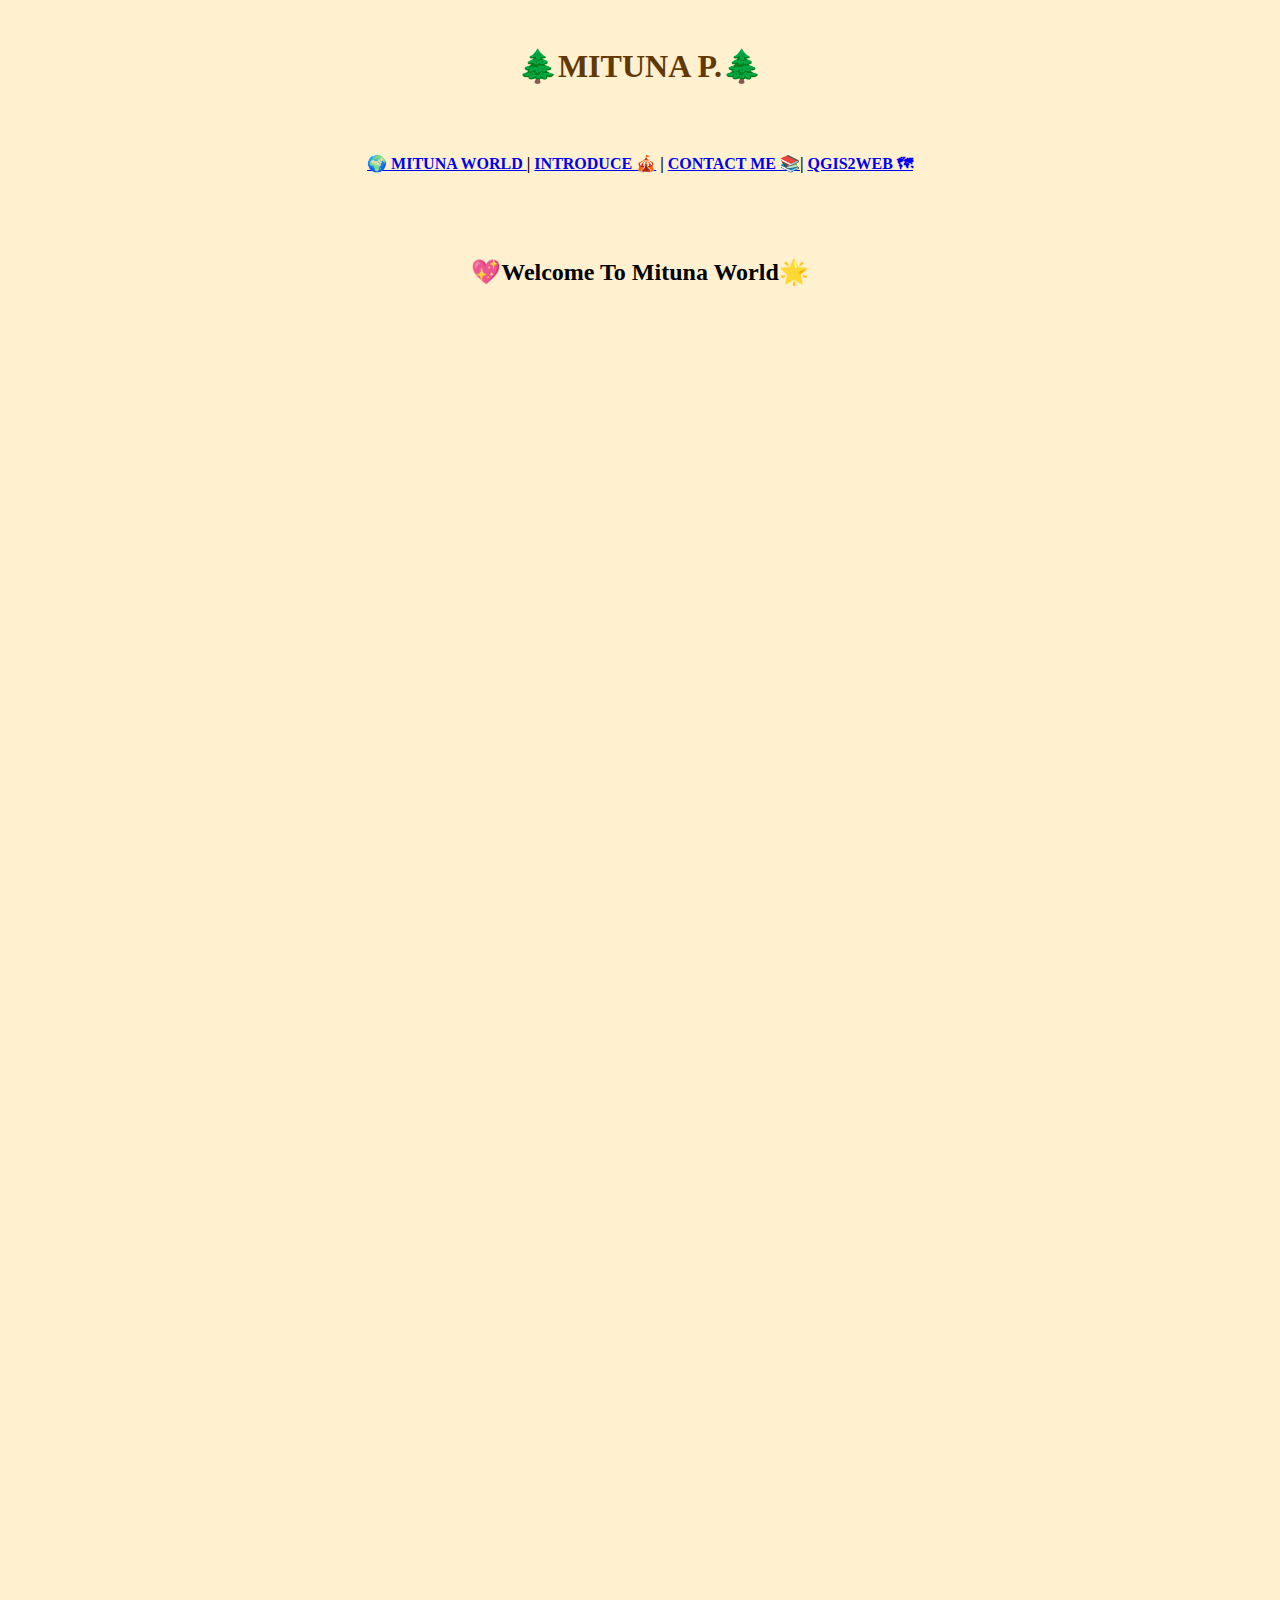
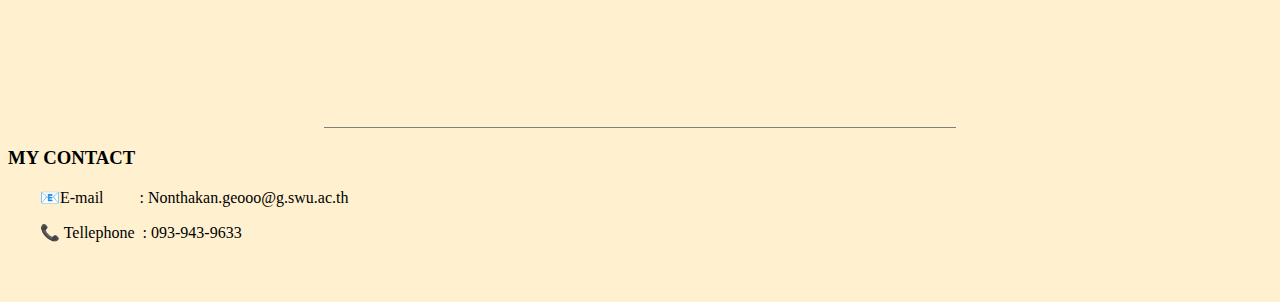
<file: index.html>
<html>
<head>
  <meta charset="UTF-8">
  <meta name="viewport" content="width=device-width, initial-scale=1.0">
  <meta http-equiv="X-UA-Compatible" content="ie=edge">
  <title>🌷Mituna.P🌷</title>

  <link rel="stylesheet" href="css\styles.css">


</head>
<!--body background =""-->
<!--body style= "background-color: #FEFBEC;"-->
<br>
  <center><h1>🌲<strong>MITUNA P.</strong>🌲</h1></center>
<br>
<hr size = "2" noshade>
<!--center><h4>🌍 MITUNA WORLD | INTRODUCE 🎪 | CONTACT ME 📚</h4></center-->
<center><h4><a href="index.html">🌍 MITUNA WORLD </a> | <a href="introducemyself.html">INTRODUCE 🎪</a> | <a href="contact.html">CONTACT ME 📚</a>| <a href="qgis2web.html">QGIS2WEB 🗺 </a></h4></center>
<hr size = "1" noshade>
<br>
<br>
  <center><h2><strong>💖Welcome To  Mituna World🌟</strong></h2></center>
<br>
<br>
<br>
<br>

<center><iframe width="560" height="315" src="https://www.youtube.com/embed/7uxu4Z2HAnA" title="YouTube video player" frameborder="0" allow="accelerometer; autoplay; clipboard-write; encrypted-media; gyroscope; picture-in-picture" allowfullscreen></iframe></center>
<br>
<br>
<br>
<br>
<br>
<br>
<br>

<center><iframe width="560" height="315" src="https://www.youtube.com/embed/X-iJZ0gfKPo" title="YouTube video player" frameborder="0" allow="accelerometer; autoplay; clipboard-write; encrypted-media; gyroscope; picture-in-picture" allowfullscreen></iframe></center>
<br>
<br>
<br>
<br>
<br>
<br>
<br>
<br>

<center><iframe width="560" height="315" src="https://www.youtube.com/embed/N5qWjQ9j6l0" title="YouTube video player" frameborder="0" allow="accelerometer; autoplay; clipboard-write; encrypted-media; gyroscope; picture-in-picture" allowfullscreen></iframe></center>
<br>
<br>
<br>
<br>
<br>
<br>
<br>
<hr size = "3" noshade>
<h3><strong>MY CONTACT</strong></h3>

<p>&nbsp; &nbsp; &nbsp; &nbsp;  📧E-mail &nbsp; &nbsp; &nbsp; &nbsp;  : Nonthakan.geooo@g.swu.ac.th </p>
<p>&nbsp; &nbsp; &nbsp; &nbsp;  📞 Tellephone &nbsp;: 093-943-9633</p>

<br>
<br>

</body>
</html>
</file>
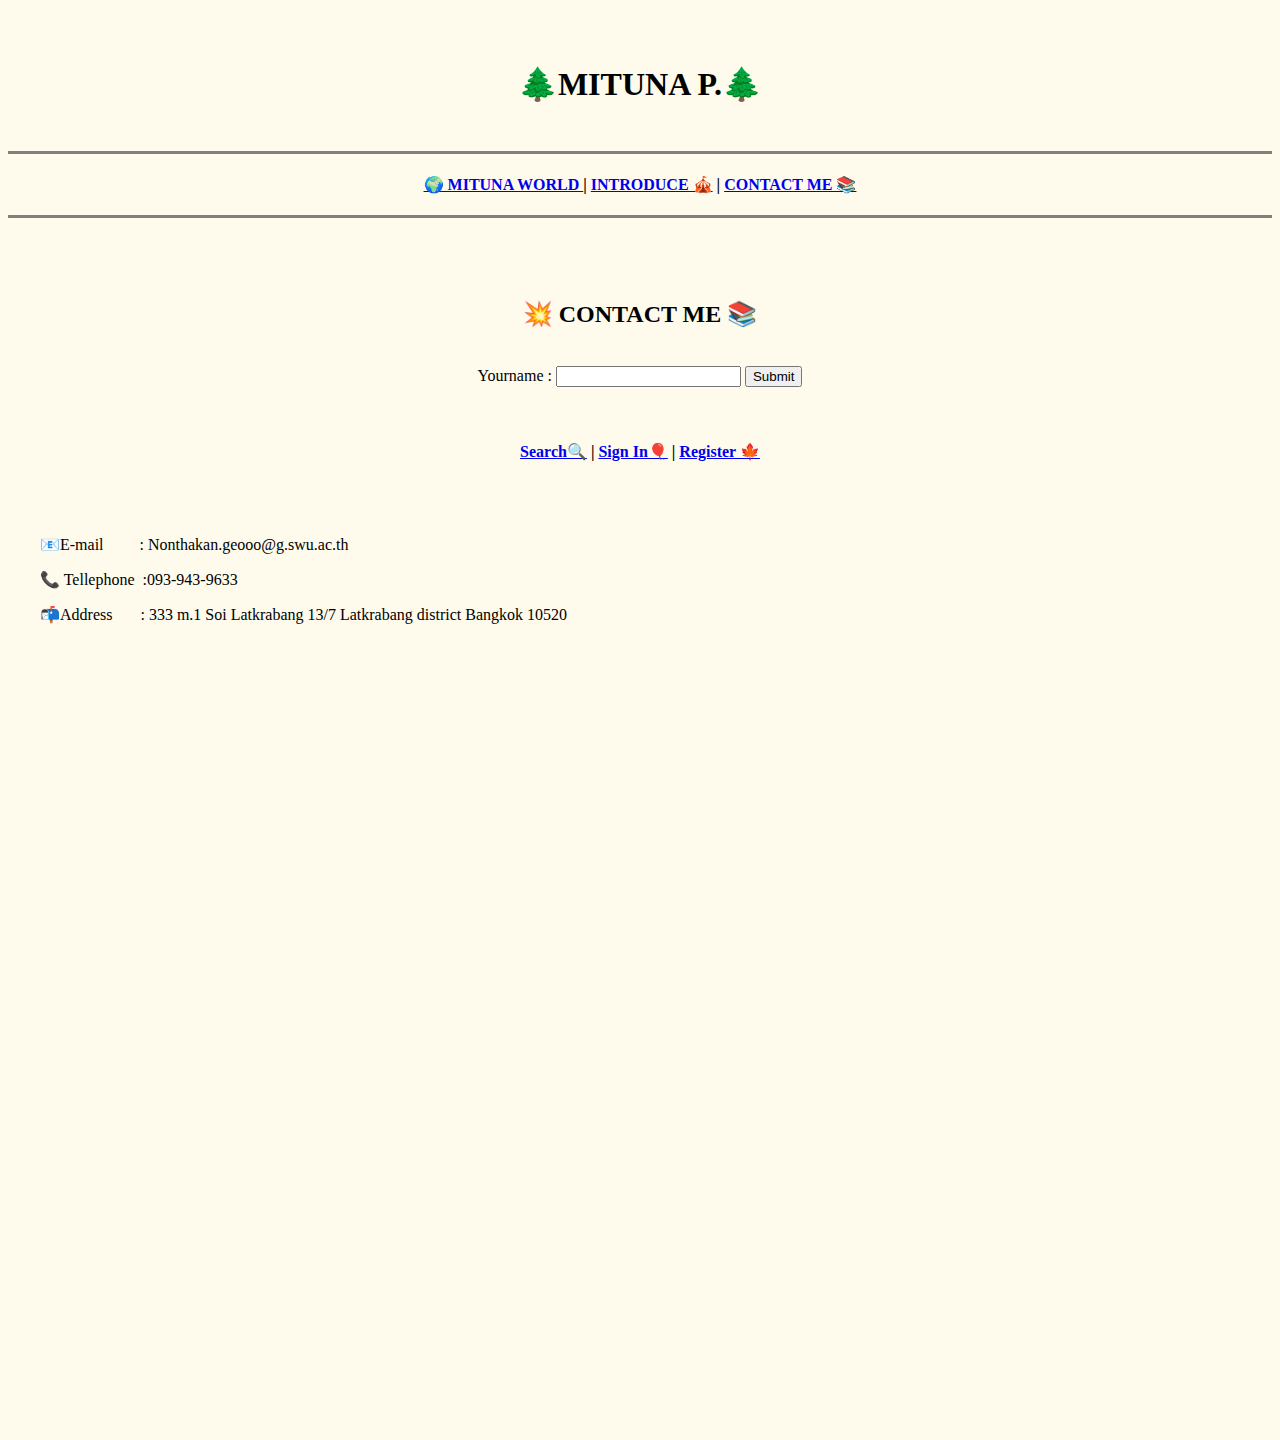
<file: contact.html>
<html>
<head>
  <meta charset="UTF-8">
  <meta name="viewport" content="width=device-width, initial-scale=1.0">
  <meta http-equiv="X-UA-Compatible" content="ie=edge">
  <title>🌷Mituna.P🌷</title>
</head>
<body bgcolor = "FEFBEC">
  <br>
  <br>
  <center><h1>🌲<strong>MITUNA P.</strong>🌲</h1></center>
  <br>

<hr size = "3" noshade>
<!--center><h4>🌍 MITUNA WORLD | INTRODUCE 🎪 | CONTACT ME 📚</h4></center-->
<center><h4><a href="index.html">🌍 MITUNA WORLD </a> | <a href="introducemyself.html">INTRODUCE 🎪</a> | <a href="contact.html">CONTACT ME 📚</a></h4></center>
<hr size = "3" noshade>
<br>
<br>
<br>
<center><h2> 💥 CONTACT ME 📚</h2></center>
<br>
<center>
  <form class="" action="index.html" method="post"
 <label>Yourname :</label>
 <input type="text" name="" value="">
 <input type="submit" name="">
 </center>
<br>
<center><h4><a href="search.html">Search🔍</a> | <a href="signin.html">Sign In🎈</a> | <a href="register.html">Register 🍁</a></h4></center>
<br>
<br>
<p>&nbsp; &nbsp; &nbsp; &nbsp;  📧E-mail &nbsp; &nbsp; &nbsp; &nbsp;  : Nonthakan.geooo@g.swu.ac.th </p>
<p>&nbsp; &nbsp; &nbsp; &nbsp;  📞 Tellephone &nbsp;:093-943-9633</p>
<p>&nbsp; &nbsp; &nbsp; &nbsp; 📬Address &nbsp;  &nbsp; &nbsp; : 333 m.1 Soi Latkrabang 13/7 Latkrabang district Bangkok 10520</p>
<br>
<br>
<center><iframe src="https://www.google.com/maps/embed?pb=!1m18!1m12!1m3!1d15503.706270331444!2d100.7736750840054!3d13.72289554661212!2m3!1f0!2f0!3f0!3m2!1i1024!2i768!4f13.1!3m3!1m2!1s0x311d6634ad43ede9%3A0x17949e3ca92b1b02!2sLat%20Krabang%2013%2F7%2C%20Khwaeng%20Lat%20Krabang%2C%20Khet%20Lat%20Krabang%2C%20Krung%20Thep%20Maha%20Nakhon%2010520!5e0!3m2!1sen!2sth!4v1647099660463!5m2!1sen!2sth" width="600" height="450" style="border:0;" allowfullscreen="" loading="lazy"></iframe></center>

<br>
<br>
<br>
<br>
<br>
<br>
<br>
<br>
<br>
<br>
<br>
<br>
<br>
<br>
<br>
<br>
<br>

</body>
</html>
</file>
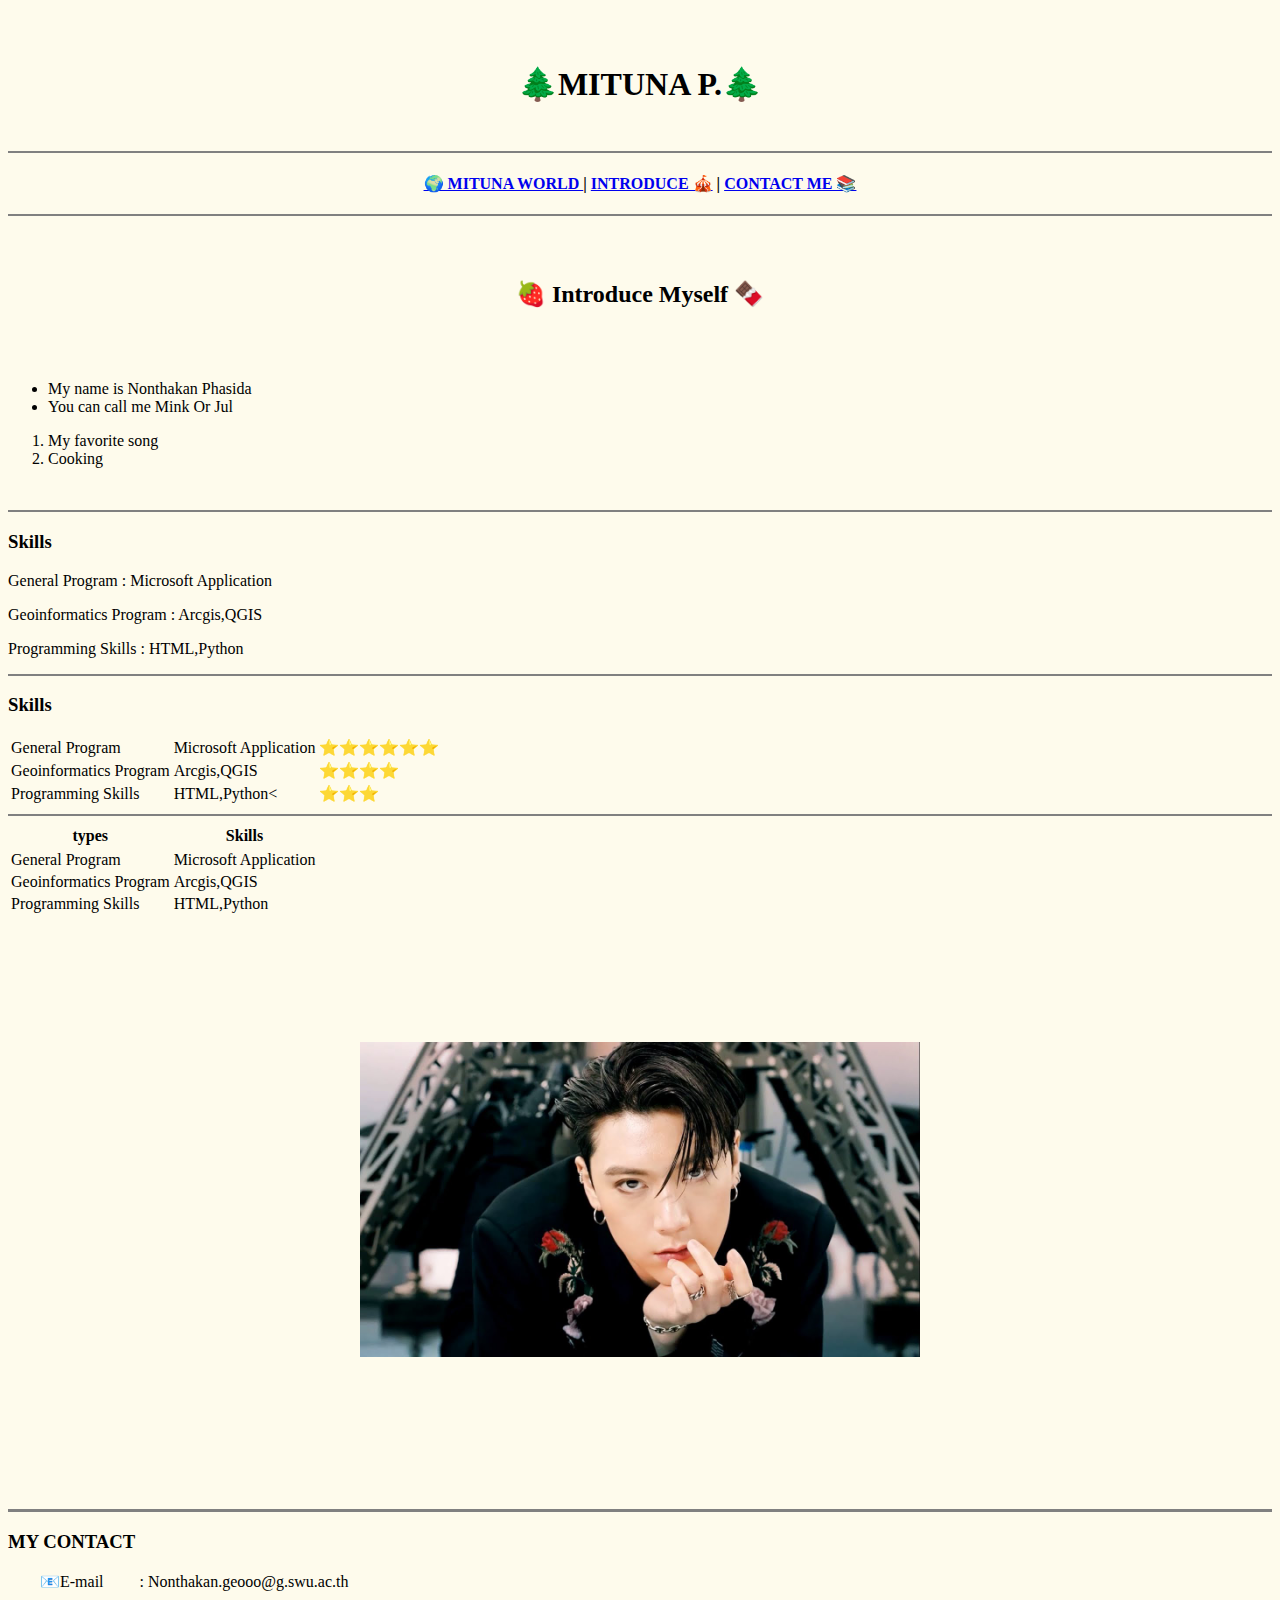
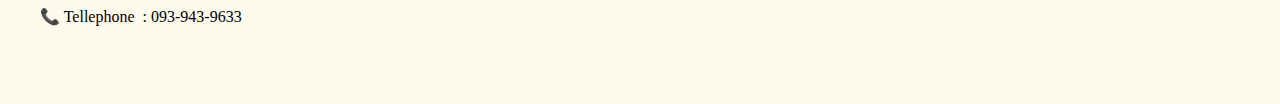
<file: introducemyself.html>
<html>
<head>
  <meta charset="UTF-8">
  <meta name="viewport" content="width=device-width, initial-scale=1.0">
  <meta http-equiv="X-UA-Compatible" content="ie=edge">
  <title>🌷Mituna.P🌷</title>
</head>
<body bgcolor = "FEFBEC">
  <br>
  <br>
  <center><h1>🌲<strong>MITUNA P.</strong>🌲</h1></center>
  <br>

<hr size = "2" noshade>
<!--center><h4>🌍 MITUNA WORLD | INTRODUCE 🎪 | CONTACT ME 📚</h4></center-->
<center><h4><a href="index.html">🌍 MITUNA WORLD </a> | <a href="introducemyself.html">INTRODUCE 🎪</a> | <a href="contact.html">CONTACT ME 📚</a></h4></center>
<hr size = "2" noshade>
<br>
<br>
  <center><h2><strong> 🍓 Introduce Myself 🍫</strong></h2></center>
<br>
<br>
  <ul>
    <li>My name is Nonthakan Phasida </li>
    <li>You can call me Mink Or Jul</li>
  </ul>
  <ol>
    <li>My favorite song</li>
    <li>Cooking</li>
  </ol>
<br>
<hr size = "2" noshade>
<h3>Skills</h3>
<p>General Program : Microsoft Application</p>
<p>Geoinformatics Program : Arcgis,QGIS</p>
<p>Programming Skills : HTML,Python</p>
<hr size = "2" noshade>
<h3>Skills</h3>
<table>
  <tr>
    <td>General Program</td>
    <td> Microsoft Application</td>
    <td>⭐⭐⭐⭐⭐⭐</td>
  </tr>
  <tr>
    <td>Geoinformatics Program </td>
    <td>Arcgis,QGIS</td>
    <td>⭐⭐⭐⭐</td>
  </tr>
  <tr>
    <td>Programming Skills</td>
    <td>HTML,Python<</td>
    <td>⭐⭐⭐</td>
  </tr>
</table>
<hr size = "2" noshade>
<table>
  <tr>
    <thead>
      <th>types</th>
      <th>Skills</th>
    </thead>
  </tr>
  <tbody>
    <tr>
      <td>General Program</td>
      <td> Microsoft Application</td>
    </tr>
    <tr>
      <td>Geoinformatics Program </td>
      <td>Arcgis,QGIS</td>
    </tr>
    <tr>
      <td>Programming Skills</td>
      <td>HTML,Python</td>
    </tr>
  </tbody>
</table>
<br>
<br>
<br>
<br>
<br>
<br>
  <br><center><img src="ten.jpg" height="315" width="560"></center>
<br>
<br>
<br>
<br>
<br>
<br>
<br>
<br>

  <hr size = "3" noshade>
  <h3><strong>MY CONTACT</strong></h3>
  <p>&nbsp; &nbsp; &nbsp; &nbsp;  📧E-mail &nbsp; &nbsp; &nbsp; &nbsp;  : Nonthakan.geooo@g.swu.ac.th </p>
  <p>&nbsp; &nbsp; &nbsp; &nbsp;  📞 Tellephone &nbsp;: 093-943-9633</p>
<br>
<br>
<br>
</body>
</html>
</file>
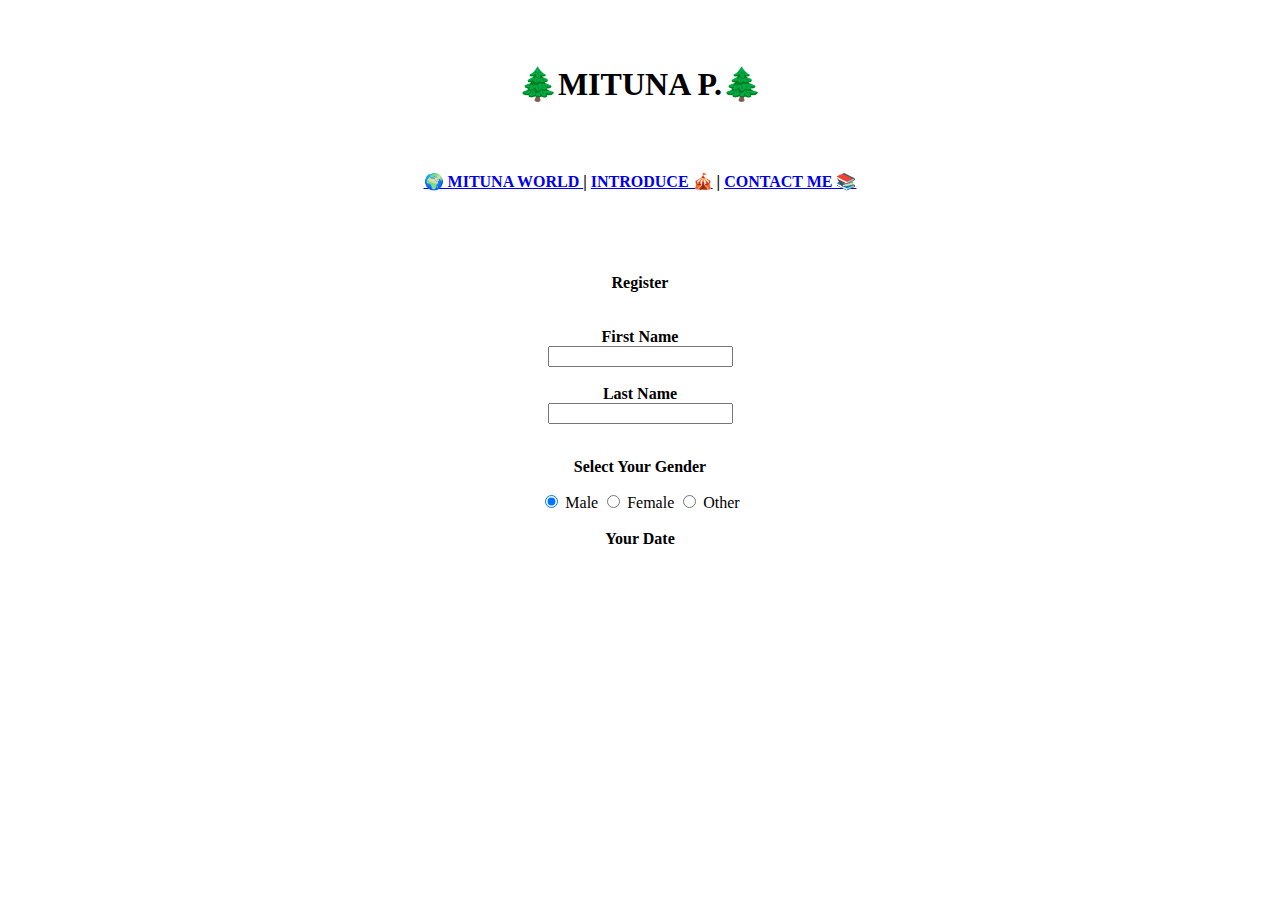
<file: register.html>
<!DOCTYPE html>
<html lang="en" dir="ltr">
  <head>
    <meta charset="utf-8">
    <title>🌷Mituna.P🌷</title>
  </head>
  <link rel="stylesheet" href="css\styles.css">
  <body>
    <br>
    <br>
    <center><h1>🌲<strong>MITUNA P.</strong>🌲</h1></center>
    <br>

  <hr size = "2" noshade>
  <!--center><h4>🌍 MITUNA WORLD | INTRODUCE 🎪 | CONTACT ME 📚</h4></center-->
  <center><h4><a href="index.html">🌍 MITUNA WORLD </a> | <a href="introducemyself.html">INTRODUCE 🎪</a> | <a href="contact.html">CONTACT ME 📚</a></h4></center>
  <hr size = "2" noshade>
  <br>
  <br>
    <br>
    <strong><center><legend>Register</legend></center></strong><br>
    <br>
    <center> <div>
    <strong><label for="First Name">First Name</label></strong><br>
    <input type="text" id="name" name="name">
    </div><br>

    <div>
    <strong><label for="Last Name">Last Name</label></strong><br>
    <input type="text" id="Lastname" name="Lastname">
    </div><br>

    <strong><p>Select Your Gender</p></strong>
    <div>
    <input type="radio" id="Male" name="drone" value="Male" checked>
     <label for="Male">Male</label>
    <input type="radio" id="Female" name="drone" value="Female">
    <label for="Female">Female</label>
    <input type="radio" id="Other" name="drone" value="Other">
     <label for="Other">Other</label>
    </div><br>

    <div>
    <strong><label for="start">Your Date</label></strong><br>
  </body>
</html>
</file>
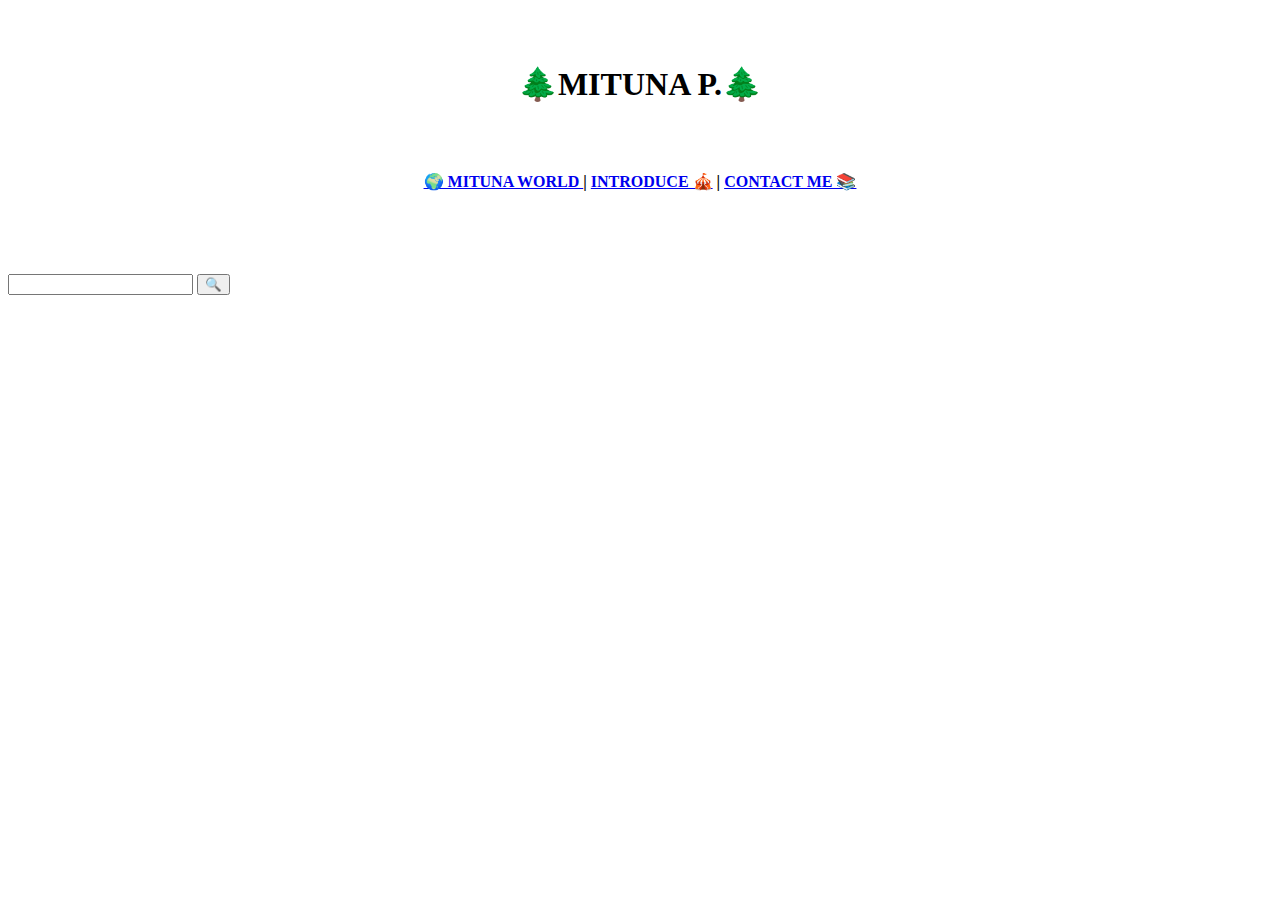
<file: search.html>
<!DOCTYPE html>
<html lang="en" dir="ltr">
  <head>
    <meta charset="utf-8">
    <title>🌷Mituna.P🌷</title>
  </head>
  <link rel="stylesheet" href="css\styles.css">
  
  <body>
    <br>
    <br>
    <center><h1>🌲<strong>MITUNA P.</strong>🌲</h1></center>
    <br>

  <hr size = "2" noshade>
  <!--center><h4>🌍 MITUNA WORLD | INTRODUCE 🎪 | CONTACT ME 📚</h4></center-->
  <center><h4><a href="index.html">🌍 MITUNA WORLD </a> | <a href="introducemyself.html">INTRODUCE 🎪</a> | <a href="contact.html">CONTACT ME 📚</a></h4></center>
  <hr size = "2" noshade>
  <br>
  <br>
    <br>
    <input type="search" id="site-search" name="q" aria-label="Search through site content"> <button>🔍</button></p></center>
  </body>
</html>
</file>
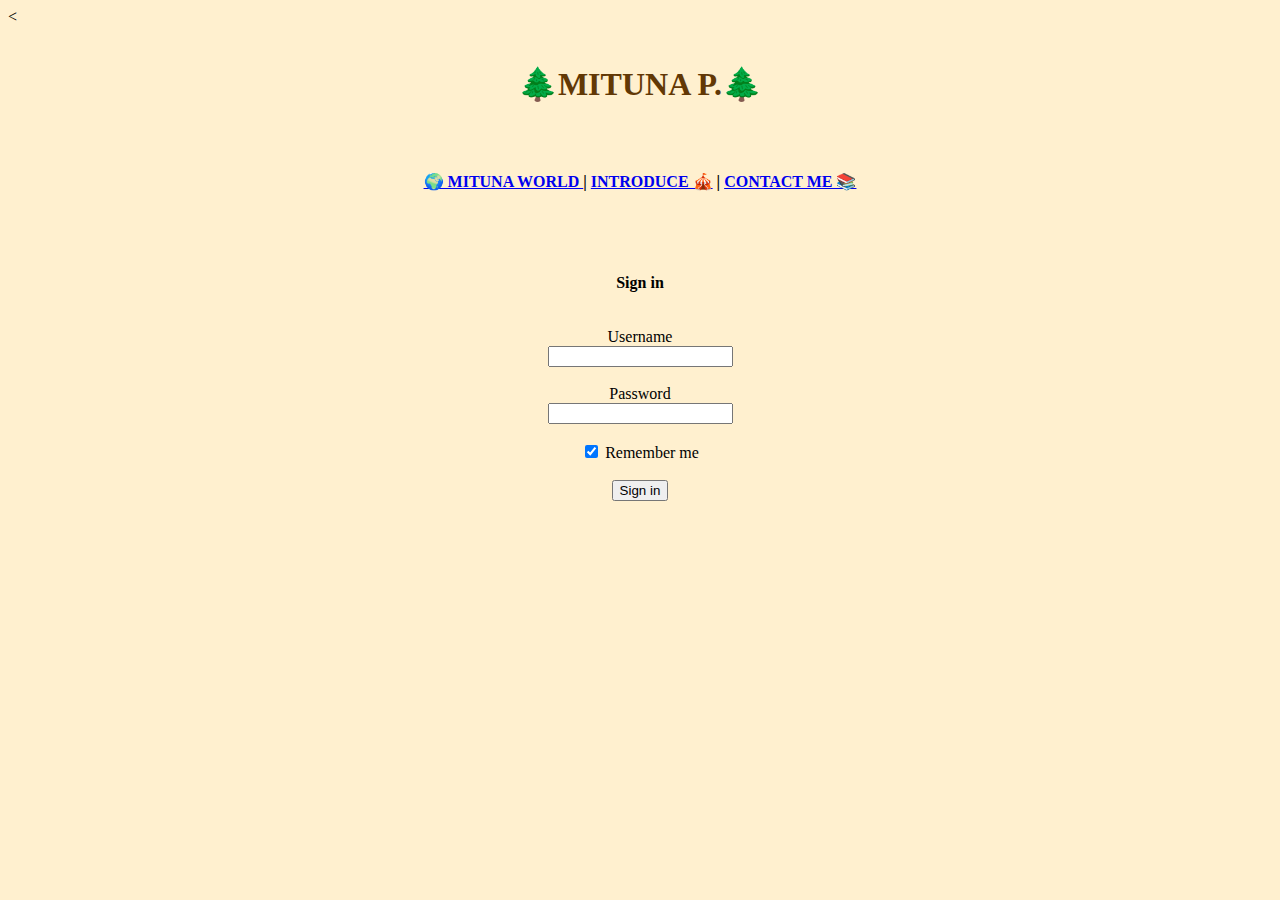
<file: signin.html>
<<!DOCTYPE html>
<html lang="en" dir="ltr">
  <head>
    <meta charset="utf-8">
    <title>🌷Mituna.P🌷</title>
  </head>
  <link rel="stylesheet" href="css\styles.css">
  
  <body>
    <br>
    <br>
    <center><h1>🌲<strong>MITUNA P.</strong>🌲</h1></center>
    <br>

  <hr size = "2" noshade>
  <!--center><h4>🌍 MITUNA WORLD | INTRODUCE 🎪 | CONTACT ME 📚</h4></center-->
  <center><h4><a href="index.html">🌍 MITUNA WORLD </a> | <a href="introducemyself.html">INTRODUCE 🎪</a> | <a href="contact.html">CONTACT ME 📚</a></h4></center>
  <hr size = "2" noshade>
  <br>
  <br>
    <br>
    <strong><center><legend>Sign in</legend></center></strong><br>
        <br>
        <center> <div>
        <label for="username">Username</label><br>
        <input type="text" id="username" name="username">
         </div>
        <br>
        <div>
        <label for="pass">Password</label><br>
        <input type="password" id="pass" name="password"
               minlength="8" required>
        </div>
        <br>
        <div>
        <input type="checkbox" id="Remember me" name="Remember me"
             checked>
        <label for="Remeber me">Remember me</label>
        </div>
        <br>
        <input type="submit" value="Sign in">
  </body>
</html>
</file>
